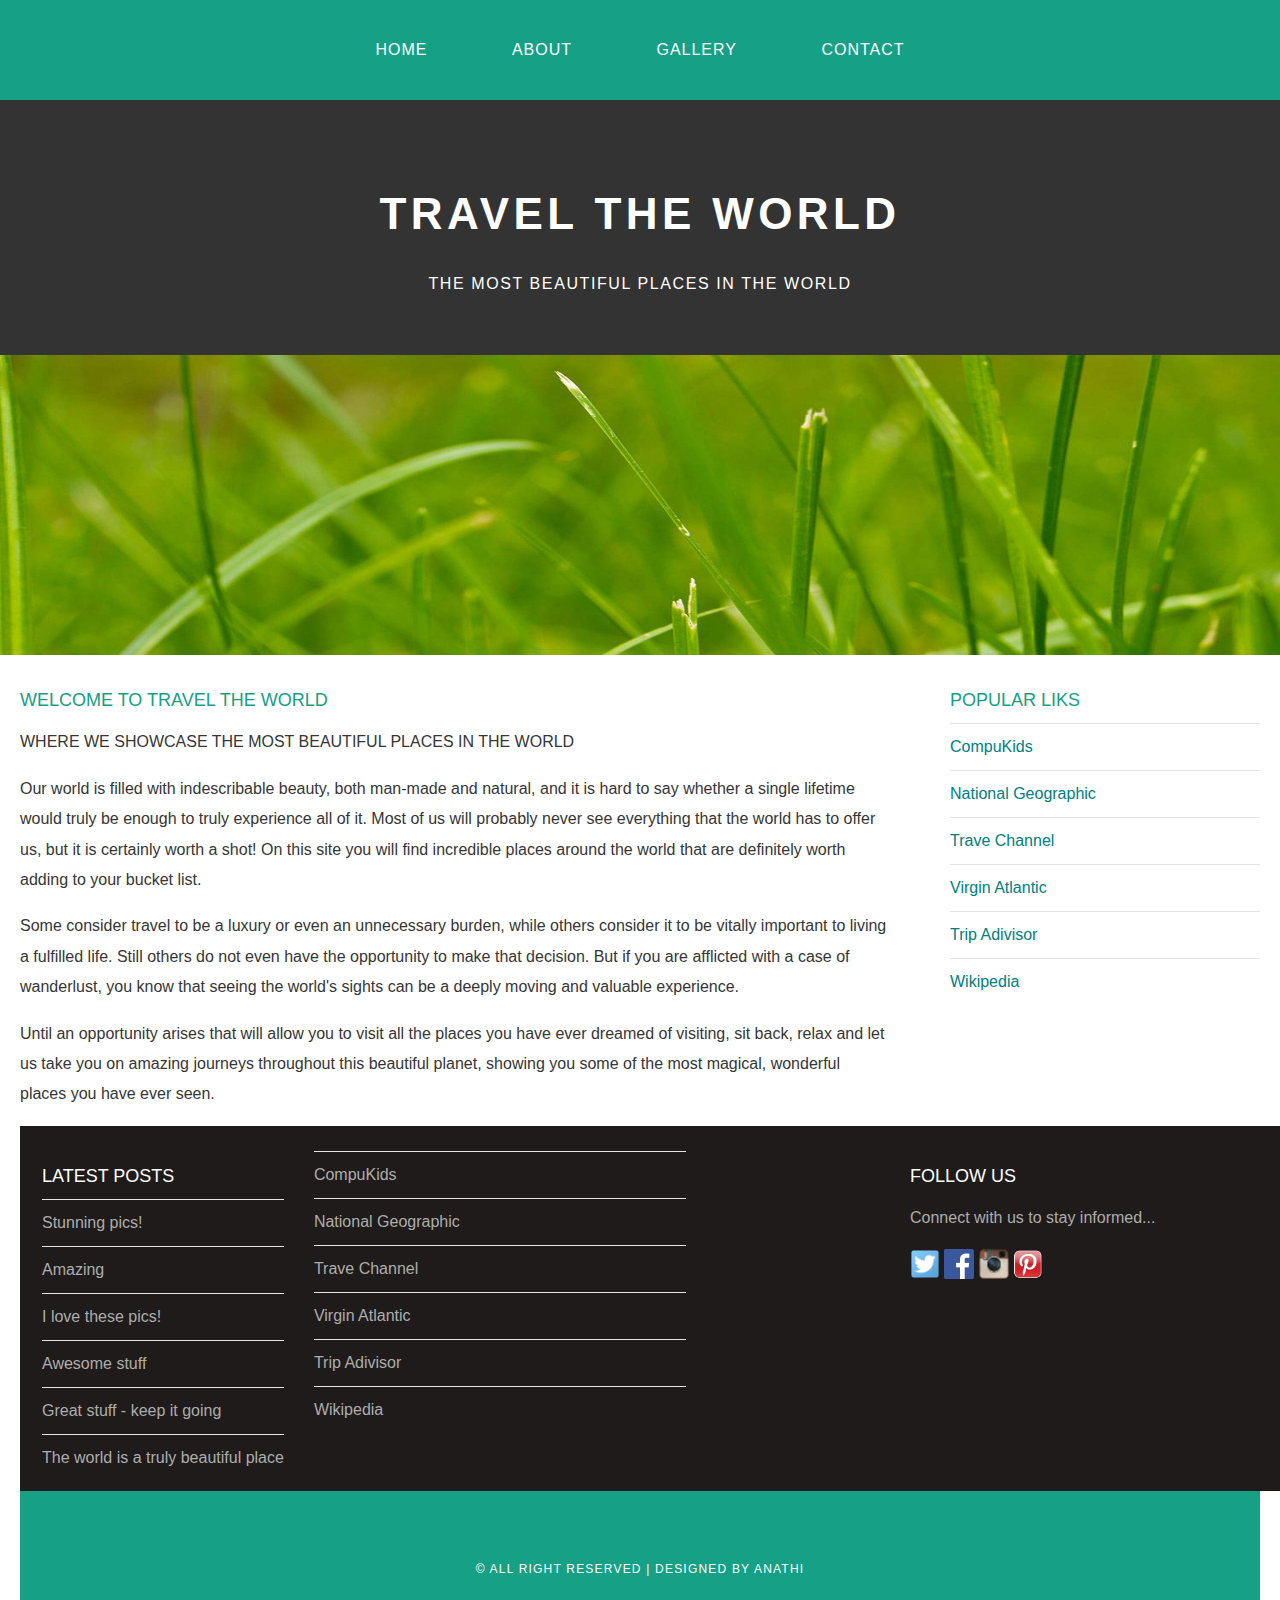
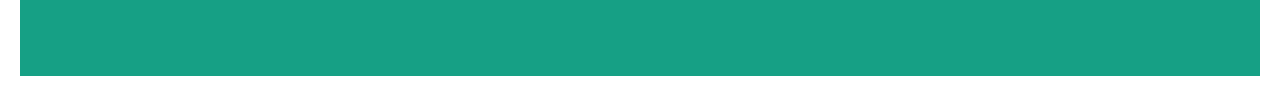
<file: index.html>
<!DOCTYPE html>
<html>
<head>
    <title>Travel The World</title>
    <link rel="stylesheet" href="style.css">
</head>
<body>
    <div id="menu">
        <ul>
            <li><a href="#">Home</a></li>
            <li><a href="about.html">About</a></li>
            <li><a href="gallery.html">Gallery</a></li>
            <li><a href="contact.html">Contact</a></li>
        </ul>
    </div>

    <div id="header">
        <h1>TRAVEL THE WORLD</h1>
        <p>THE MOST BEAUTIFUL PLACES IN THE WORLD</p>
    </div>
    <div id="banner">
        <img src="pic01.jpg">
    </div>
    <div id="page">
        <div id="content">
            <h2>Welcome to Travel The World</h2>
            <p>WHERE WE SHOWCASE THE MOST BEAUTIFUL PLACES IN THE WORLD</p>
            <p>Our world is filled with indescribable beauty, both man-made and natural, and it is hard to say whether a single lifetime would truly be enough to truly experience all of it. Most of us will probably never see everything that the world has to offer us, but it is certainly worth a shot! On this site you will find incredible places around the world that are definitely worth adding to your bucket list.</p>
            <p>Some consider travel to be a luxury or even an unnecessary burden, while others consider it to be vitally important to living a fulfilled life. Still others do not even have the opportunity to make that decision. But if you are afflicted with a case of wanderlust, you know that seeing the world's sights can be a deeply moving and valuable experience.</p>
            <p>Until an opportunity arises that will allow you to visit all the places you have ever dreamed of visiting, sit back, relax and let us take you on amazing journeys throughout this beautiful planet, showing you some of the most magical, wonderful places you have ever seen.</p>
        </div>
        <div id="sidebar">
            <h2>Popular Liks</h2>
            <ul class="styled">
                <li><a href="http://www.compukids.me">CompuKids</a></li>
                <li><a href="http://www.nationalgeographic.com/">National Geographic</a></li>
                <li><a href="http://www.travelchannel.com/">Trave Channel</a></li>
                <li><a href="http://www.virgin-atlantic.com/us/en.html">Virgin Atlantic</a></li>
                <li><a href="http://www.tripadvisor.com">Trip Adivisor</a></li>
                <li><a href="https://en.wikipedia.org/wiki/Main_Page">Wikipedia</a></li>
                </ul>
         </div>
         <div id="footer">
             <div id="box1">
                <h2>Latest Posts</h2>
                <ul class="styled">
                   <li><a href="#">Stunning pics!</a></li>
                   <li><a href="#">Amazing</a></li>
                   <li><a href="#">I love these pics!</a></li>
                   <li><a href="#">Awesome stuff</a></li>
                   <li><a href="#">Great stuff - keep it going</a></li>
                   <li><a href="#">The world is a truly beautiful place</a></li>
                   </ul>
            </div>
            
            <div id="box2">
                <ul class="styled">
                    <li><a href="http://www.compukids.me">CompuKids</a></li>
                    <li><a href="http://www.nationalgeographic.com/">National Geographic</a></li>
                    <li><a href="http://www.travelchannel.com/">Trave Channel</a></li>
                    <li><a href="http://www.virgin-atlantic.com/us/en.html">Virgin Atlantic</a></li>
                    <li><a href="http://www.tripadvisor.com">Trip Adivisor</a></li>
                    <li><a href="https://en.wikipedia.org/wiki/Main_Page">Wikipedia</a></li>
                    </ul>
            </div>
            
            <div id="box3">
                <h2>Follow Us</h2>
<p>Connect with us to stay informed...</p>
<a href="https://www.twitter.com"><img src="twitter.png" height="30"/></a>
<a href="https://www.facebook.com"><img src="facebook.png" height="30"/></a>
<a href="https://www.instagram.com"><img src="instagram.png" height="30"/></a>
<a href="https://www.pinterest.com"><img src="pinterest.png" height="30"/></a>
            </div>
         </div>
         <div id="copyright">
             <p>&copy; All Right Reserved | Designed by Anathi</p>
         </div>
    </div>
</body>
</html>
</file>
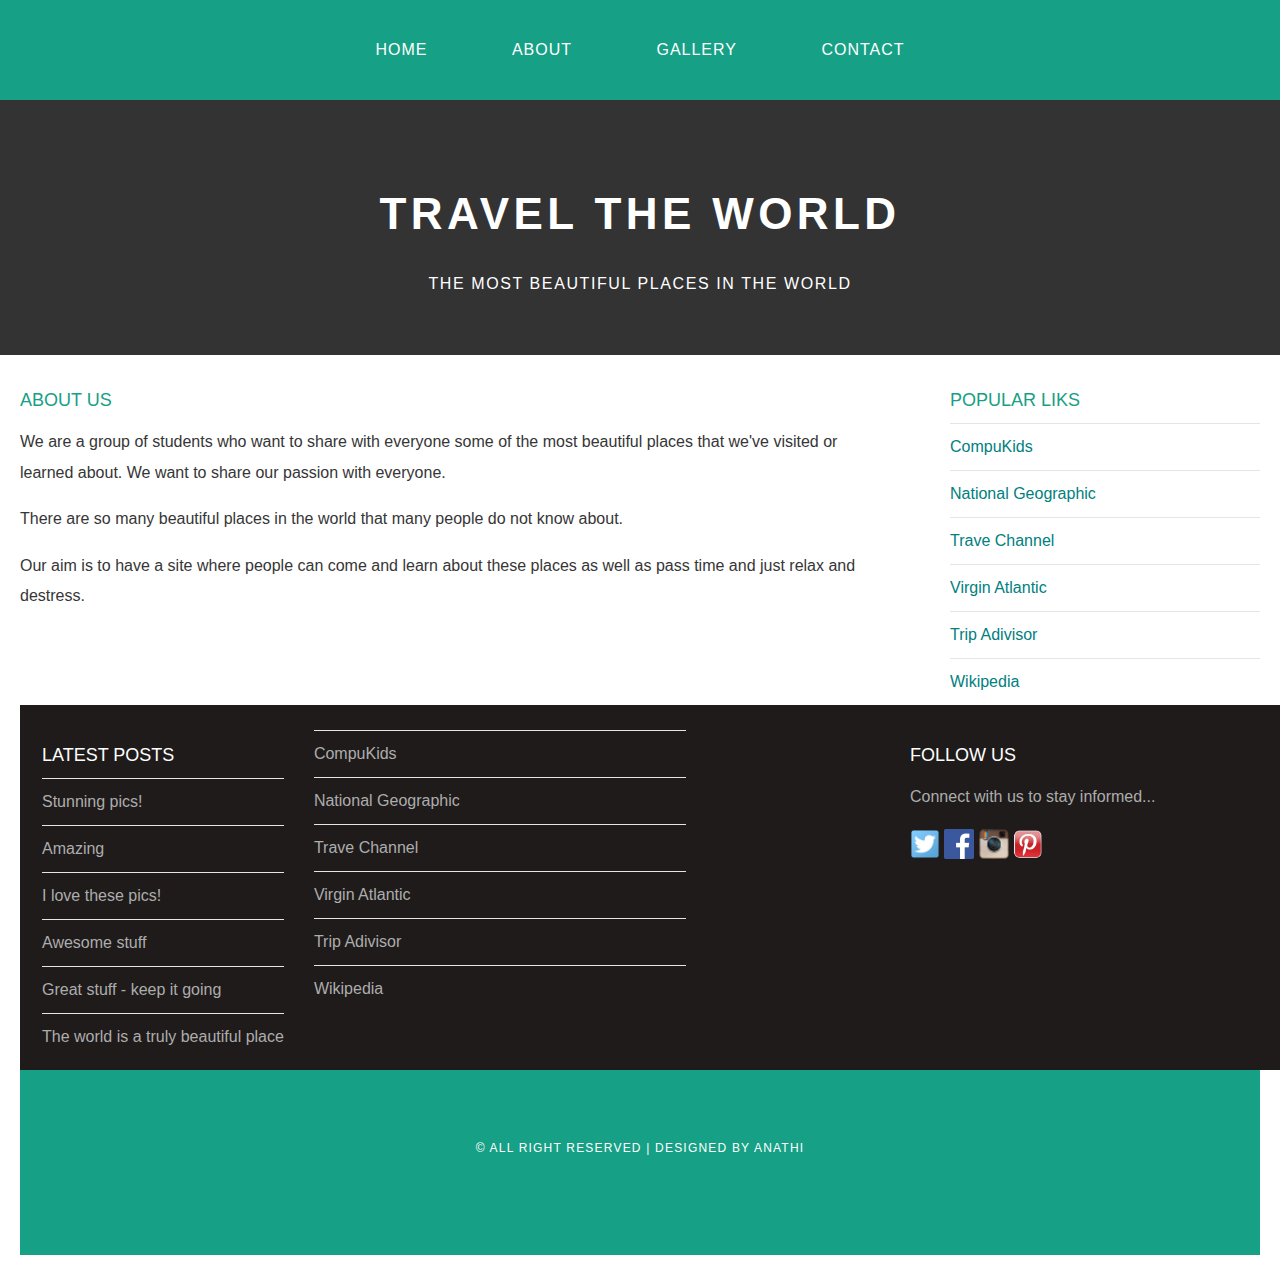
<file: about.html>
<!DOCTYPE html>
<html>
<head>
    <title>Travel The World</title>
    <link rel="stylesheet" href="style.css">
</head>
<body>
    <div id="menu">
     <ul>
        <li><a href="index.html">Home</a></li>
        <li><a href="#">About</a></li>
        <li><a href="gallery.html">Gallery</a></li>
        <li><a href="contact.html">Contact</a></li>
      </ul>
    </div>

    <div id="header">
        <h1>TRAVEL THE WORLD</h1>
        <p>THE MOST BEAUTIFUL PLACES IN THE WORLD</p>
    </div>
    <div id="page">
        <div id="content">
            <h2>ABOUT US</h2>
            <p>We are a group of students who want to share with everyone some of the most beautiful places that we've visited or learned about. We want to share our passion with everyone.</p>
            <p>There are so many beautiful places in the world that many people do not know about. </p>
            <p>Our aim is to have a site where people can come and learn about these places as well as pass time and just relax and destress. </p>
        </div>
        <div id="sidebar">
            <h2>Popular Liks</h2>
            <ul class="styled">
                <li><a href="http://www.compukids.me">CompuKids</a></li>
                <li><a href="http://www.nationalgeographic.com/">National Geographic</a></li>
                <li><a href="http://www.travelchannel.com/">Trave Channel</a></li>
                <li><a href="http://www.virgin-atlantic.com/us/en.html">Virgin Atlantic</a></li>
                <li><a href="http://www.tripadvisor.com">Trip Adivisor</a></li>
                <li><a href="https://en.wikipedia.org/wiki/Main_Page">Wikipedia</a></li>
                </ul>
         </div>
         <div id="footer">
             <div id="box1">
                <h2>Latest Posts</h2>
                <ul class="styled">
                   <li><a href="#">Stunning pics!</a></li>
                   <li><a href="#">Amazing</a></li>
                   <li><a href="#">I love these pics!</a></li>
                   <li><a href="#">Awesome stuff</a></li>
                   <li><a href="#">Great stuff - keep it going</a></li>
                   <li><a href="#">The world is a truly beautiful place</a></li>
                   </ul>
            </div>
            
            <div id="box2">
                <ul class="styled">
                    <li><a href="http://www.compukids.me">CompuKids</a></li>
                    <li><a href="http://www.nationalgeographic.com/">National Geographic</a></li>
                    <li><a href="http://www.travelchannel.com/">Trave Channel</a></li>
                    <li><a href="http://www.virgin-atlantic.com/us/en.html">Virgin Atlantic</a></li>
                    <li><a href="http://www.tripadvisor.com">Trip Adivisor</a></li>
                    <li><a href="https://en.wikipedia.org/wiki/Main_Page">Wikipedia</a></li>
                    </ul>
            </div>
            
            <div id="box3">
                <h2>Follow Us</h2>
<p>Connect with us to stay informed...</p>
<a href="https://www.twitter.com"><img src="twitter.png" height="30"/></a>
<a href="https://www.facebook.com"><img src="facebook.png" height="30"/></a>
<a href="https://www.instagram.com"><img src="instagram.png" height="30"/></a>
<a href="https://www.pinterest.com"><img src="pinterest.png" height="30"/></a>
            </div>
         </div>
         <div id="copyright">
             <p>&copy; All Right Reserved | Designed by Anathi</p>
         </div>
    </div>
</body>
</html>
</file>
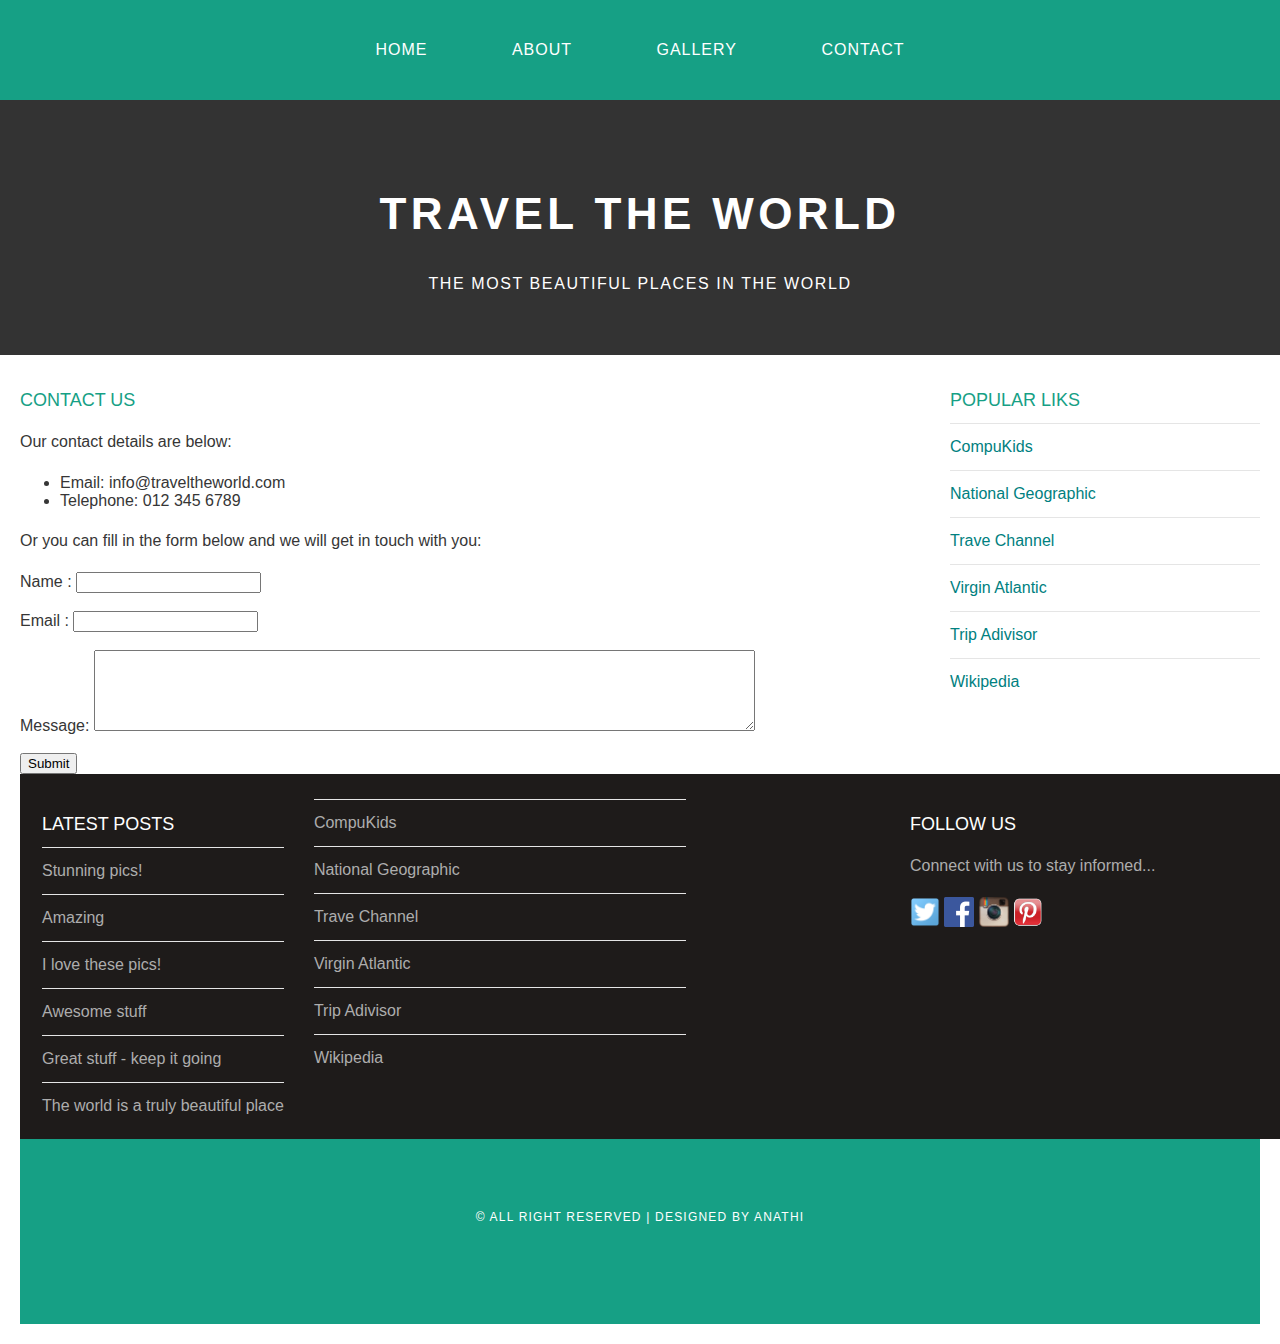
<file: contact.html>
<!DOCTYPE html>
<html>
<head>
    <title>Travel The World</title>
    <link rel="stylesheet" href="style.css">
</head>
<body>
    <div id="menu">
        <ul>
            <li><a href="index.html">Home</a></li>
            <li><a href="about.html">About</a></li>
            <li><a href="gallery.html">Gallery</a></li>
            <li><a href="#">Contact</a></li>
          </ul>
    </div>

    <div id="header">
        <h1>TRAVEL THE WORLD</h1>
        <p>THE MOST BEAUTIFUL PLACES IN THE WORLD</p>
    </div>
    <div id="page">
        <div id="content">
        <h2>CONTACT US</h2>
        <p>Our contact details are below:</p>
<ul class="style1">
<li>Email: info@traveltheworld.com</li>
<li>Telephone: 012 345 6789</li>
</ul>

<p>Or you can fill in the form below and we will get in touch with you:</p>
<form>
Name     : <input type="text" /><br/><br/>
Email     : <input type="email" /><br/><br/>
Message: <textarea cols="80" rows="5"></textarea><br/><br/>
<input type="submit" value="Submit"/>
</form>
        </div>
        <div id="sidebar">
            <h2>Popular Liks</h2>
            <ul class="styled">
                <li><a href="http://www.compukids.me">CompuKids</a></li>
                <li><a href="http://www.nationalgeographic.com/">National Geographic</a></li>
                <li><a href="http://www.travelchannel.com/">Trave Channel</a></li>
                <li><a href="http://www.virgin-atlantic.com/us/en.html">Virgin Atlantic</a></li>
                <li><a href="http://www.tripadvisor.com">Trip Adivisor</a></li>
                <li><a href="https://en.wikipedia.org/wiki/Main_Page">Wikipedia</a></li>
                </ul>
         </div>
         <div id="footer">
             <div id="box1">
                <h2>Latest Posts</h2>
                <ul class="styled">
                   <li><a href="#">Stunning pics!</a></li>
                   <li><a href="#">Amazing</a></li>
                   <li><a href="#">I love these pics!</a></li>
                   <li><a href="#">Awesome stuff</a></li>
                   <li><a href="#">Great stuff - keep it going</a></li>
                   <li><a href="#">The world is a truly beautiful place</a></li>
                   </ul>
            </div>
            
            <div id="box2">
                <ul class="styled">
                    <li><a href="http://www.compukids.me">CompuKids</a></li>
                    <li><a href="http://www.nationalgeographic.com/">National Geographic</a></li>
                    <li><a href="http://www.travelchannel.com/">Trave Channel</a></li>
                    <li><a href="http://www.virgin-atlantic.com/us/en.html">Virgin Atlantic</a></li>
                    <li><a href="http://www.tripadvisor.com">Trip Adivisor</a></li>
                    <li><a href="https://en.wikipedia.org/wiki/Main_Page">Wikipedia</a></li>
                    </ul>
            </div>
            
            <div id="box3">
                <h2>Follow Us</h2>
<p>Connect with us to stay informed...</p>
<a href="https://www.twitter.com"><img src="twitter.png" height="30"/></a>
<a href="https://www.facebook.com"><img src="facebook.png" height="30"/></a>
<a href="https://www.instagram.com"><img src="instagram.png" height="30"/></a>
<a href="https://www.pinterest.com"><img src="pinterest.png" height="30"/></a>
            </div>
         </div>
         <div id="copyright">
             <p>&copy; All Right Reserved | Designed by Anathi</p>
         </div>
    </div>
</body>
</html>
</file>
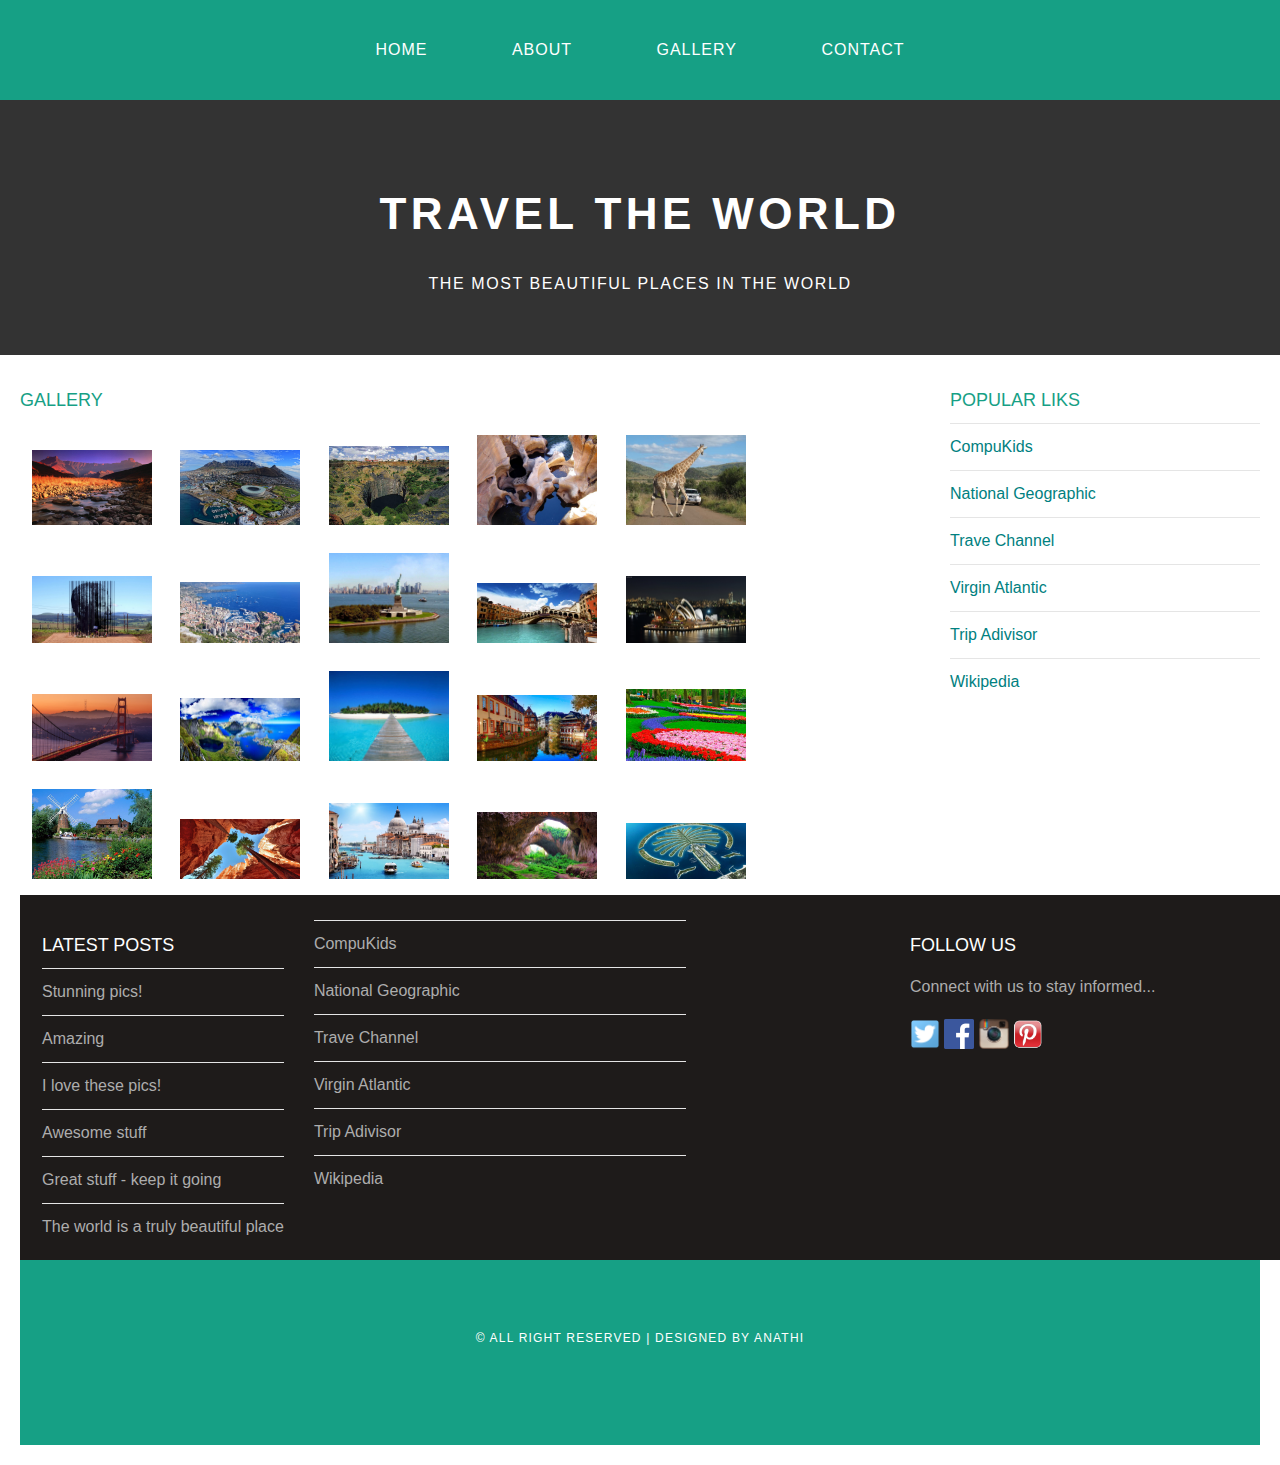
<file: gallery.html>
<!DOCTYPE html>
<html>
<head>
    <title>Travel The World</title>
    <link rel="stylesheet" href="style.css">
</head>
<body>
    <div id="menu">
        <ul>
            <li><a href="index.html">Home</a></li>
            <li><a href="about.html">About</a></li>
            <li><a href="#">Gallery</a></li>
            <li><a href="contact.html">Contact</a></li>
          </ul>
    </div>

    <div id="header">
        <h1>TRAVEL THE WORLD</h1>
        <p>THE MOST BEAUTIFUL PLACES IN THE WORLD</p>
    </div>
    <div id="page">
        
        <div id="content">
            <h2>Gallery</h2>
            <div id="gallery">
                <img src="pic1.jpg"/>
                <img src="pic2.jpg"/>
                <img src="pic3.jpg"/>
                <img src="pic4.jpg"/>
                <img src="pic5.jpg"/>
                <img src="pic6.jpg"/>
                <img src="pic7.jpg"/>
                <img src="pic8.jpg"/>
                <img src="pic9.jpg"/>
                <img src="pic10.jpg"/>
                <img src="pic11.jpg"/>
                <img src="pic12.jpg"/>
                <img src="pic13.jpg"/>
                <img src="pic14.jpg"/>
                <img src="pic15.jpg"/>
                <img src="pic16.jpg"/>
                <img src="pic17.jpg"/>
                <img src="pic18.jpg"/>
                <img src="pic19.jpg"/>
                <img src="pic20.jpg"/>   
        </div>
    </div>
        <div id="sidebar">
            <h2>Popular Liks</h2>
            <ul class="styled">
                <li><a href="http://www.compukids.me">CompuKids</a></li>
                <li><a href="http://www.nationalgeographic.com/">National Geographic</a></li>
                <li><a href="http://www.travelchannel.com/">Trave Channel</a></li>
                <li><a href="http://www.virgin-atlantic.com/us/en.html">Virgin Atlantic</a></li>
                <li><a href="http://www.tripadvisor.com">Trip Adivisor</a></li>
                <li><a href="https://en.wikipedia.org/wiki/Main_Page">Wikipedia</a></li>
                </ul>
         </div>
         <div id="footer">
             <div id="box1">
                <h2>Latest Posts</h2>
                <ul class="styled">
                   <li><a href="#">Stunning pics!</a></li>
                   <li><a href="#">Amazing</a></li>
                   <li><a href="#">I love these pics!</a></li>
                   <li><a href="#">Awesome stuff</a></li>
                   <li><a href="#">Great stuff - keep it going</a></li>
                   <li><a href="#">The world is a truly beautiful place</a></li>
                   </ul>
            </div>
            
            <div id="box2">
                <ul class="styled">
                    <li><a href="http://www.compukids.me">CompuKids</a></li>
                    <li><a href="http://www.nationalgeographic.com/">National Geographic</a></li>
                    <li><a href="http://www.travelchannel.com/">Trave Channel</a></li>
                    <li><a href="http://www.virgin-atlantic.com/us/en.html">Virgin Atlantic</a></li>
                    <li><a href="http://www.tripadvisor.com">Trip Adivisor</a></li>
                    <li><a href="https://en.wikipedia.org/wiki/Main_Page">Wikipedia</a></li>
                    </ul>
            </div>
            
            <div id="box3">
                <h2>Follow Us</h2>
<p>Connect with us to stay informed...</p>
<a href="https://www.twitter.com"><img src="twitter.png" height="30"/></a>
<a href="https://www.facebook.com"><img src="facebook.png" height="30"/></a>
<a href="https://www.instagram.com"><img src="instagram.png" height="30"/></a>
<a href="https://www.pinterest.com"><img src="pinterest.png" height="30"/></a>
            </div>
         </div>
         <div id="copyright">
             <p>&copy; All Right Reserved | Designed by Anathi</p>
         </div>
    </div>
</body>
</html>
</file>
<file: style.css>
body {
    margin: 0;
    padding: 0;
    background-color: white;
    font-family: 'raleway', sans-serif;
    font-size: 16px;
    font-weight: 400;
    color: #363636;
}

p {
    line-height: 190%;
}

a {
    text-decoration: none;
    color: teal;
}

#menu{
    background-color: #16a085;
    height: 100px;
}

#menu ul{
    margin: 0;
    padding: 0;
    list-style-type: none;
    text-align: center;
}

#menu li{
    display: inline-block;
}

#menu a{
    letter-spacing: 1px;
    text-decoration: none;
    text-align: center;
    text-transform: uppercase;
    font-size: 16px;
    line-height: 100px;
    color: white;

    padding: 0 40px;
    border: none;
    display: block;
}

#menu a:hover {
    background-color: #1abc9c;        
}

#header {
    padding: 60px 0 40px 0;
    background-color: #333333;
    text-align: center;
}

#header h1 {
    letter-spacing: 0.1em;
    font-size: 44px;
    color: white;
}

#header p {
    letter-spacing: 0.1em;
    color: white;
}

#banner {
    height: 300px;
}

#banner img {
    width: 100%;
    height: 300px;
}

#page {
    min-height: 400px;
    padding: 20px;
}

#page h2 {
    margin-bottom: 12px;
    text-transform: uppercase;
    font-weight: 400;
    font-size: 18px;
    color: #16a085;
}

#content {
    float: left;
    width: 70%;
}

#sidebar {
    float:right;
    width: 25%;
}

ul.styled {
    margin: 0;
    padding: 0;
    list-style-type: none;
}

ul.styled li {
    border-top: solid 1px #e5e5e5;
    padding: 14px 0px;
}

#footer {
    width: 100%;
    height: 340px;
    background-color: #1e1b1a;
    padding-top: 25px;
    padding-left: 22px;
    clear: both;
}

#footer h2 {
    font-size: 18px;
    font-weight: 400;
    text-transform: uppercase;
    color: white;
}

#footer p {
    color: #adadad;
}

#footer a {
    color: #adadad;
}

#box1 {
    float: left;
    padding-right: 30px;
}

#box2 {
    float: left;
    width: 30%;
    padding-right: 30px;
}

#box3 {
    float: right;
    width: 30%;
    padding-left: 30px;
}

#copyright {
    width: 100%;
    height: 130px;
    text-align: center;
    background-color: #16a085;
    padding-top: 55px;
    clear: both;
}

#copyright p {
    font-size: 12px;
    letter-spacing: 0.1em;
    text-transform: uppercase;
    color: white;
}

#gallery img{
	width:120px;
    margin: 12px;
    -moz-transform: -moz-transform 0.5s ease-in;
	-webkit-transition: -webkit-transform 0.5s ease-in;
	-o-transition: -o-transform 0.5s ease-in;
}

#gallery img:hover{
	-moz-transform: scale(3);
	-webkit-transform: scale(3);
	-o-transform: scale(3);
 }
</file>
